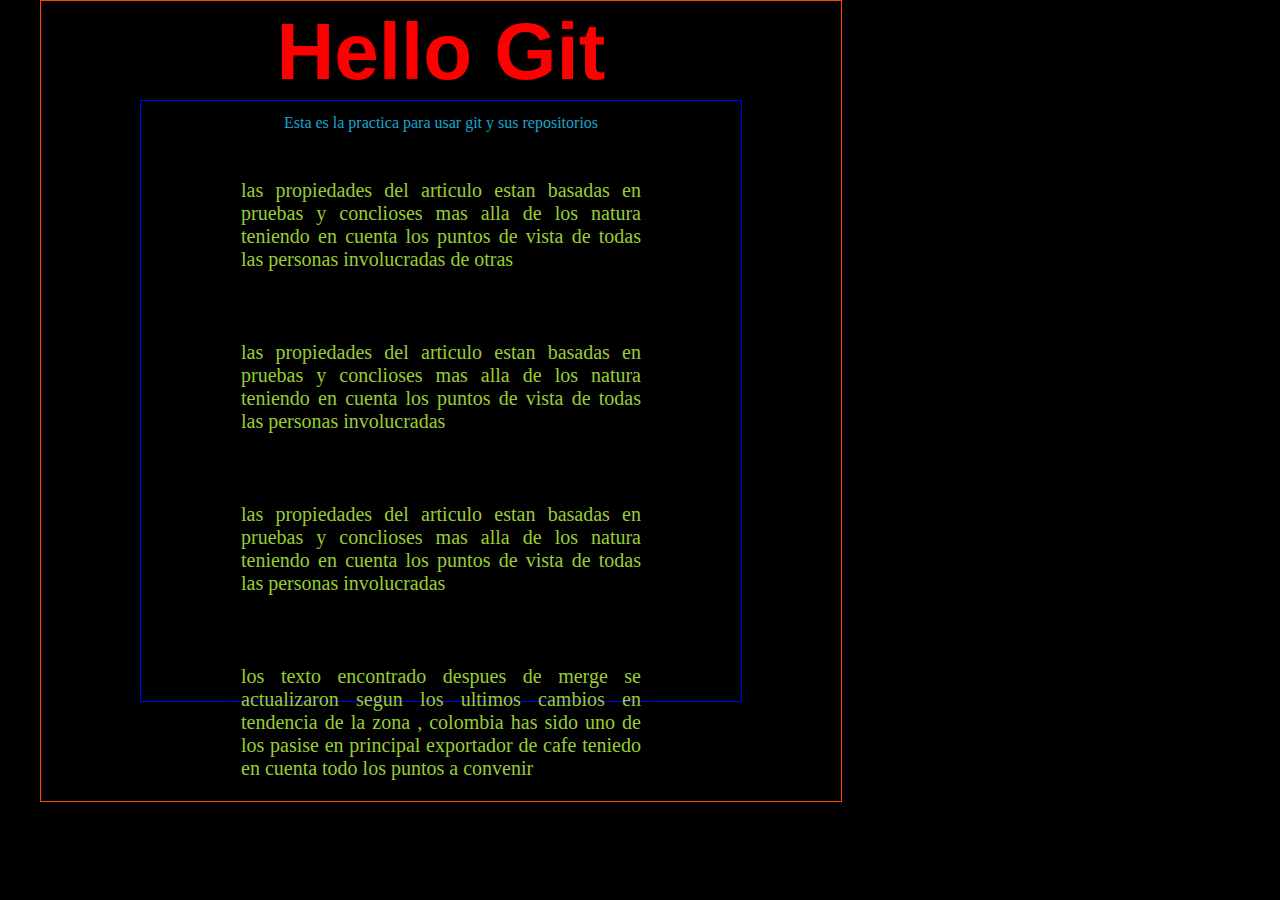
<file: Index.html>
<!DOCTYPE html>
<html lang="en">
  <head>
    <link rel="stylesheet" href="style.css" />
    <meta charset="UTF-8" />
    <meta name="viewport" content="width=device-width, initial-scale=1.0" />
    <title>Hello Git</title>
  </head>
  <body>
    <div class="container">
      <div class="contenido">
        <h1>Hello Git</h1>
        <p>Esta es la practica para usar git y sus repositorios</p>

        <article class="texto_1">
          <p>
            las propiedades del articulo estan basadas en pruebas y conclioses
            mas alla de los natura teniendo en cuenta los puntos de vista de
            todas las personas involucradas de otras
          </p>
        </article>

        <article class="texto 2">
          <p>
            las propiedades del articulo estan basadas en pruebas y conclioses
            mas alla de los natura teniendo en cuenta los puntos de vista de
            todas las personas involucradas
          </p>
        </article>

        <article class="texto 3">
          <p>
            las propiedades del articulo estan basadas en pruebas y conclioses
            mas alla de los natura teniendo en cuenta los puntos de vista de
            todas las personas involucradas
          </p>
        </article>

        <article class="texto 4">
          <p>
            los texto encontrado despues de merge se actualizaron segun los
            ultimos cambios en tendencia de la zona , colombia has sido uno de
            los pasise en principal exportador de cafe teniedo en cuenta todo
            los puntos a convenir
          </p>
        </article>
      </div>
    </div>
  </body>
</html>
</file>
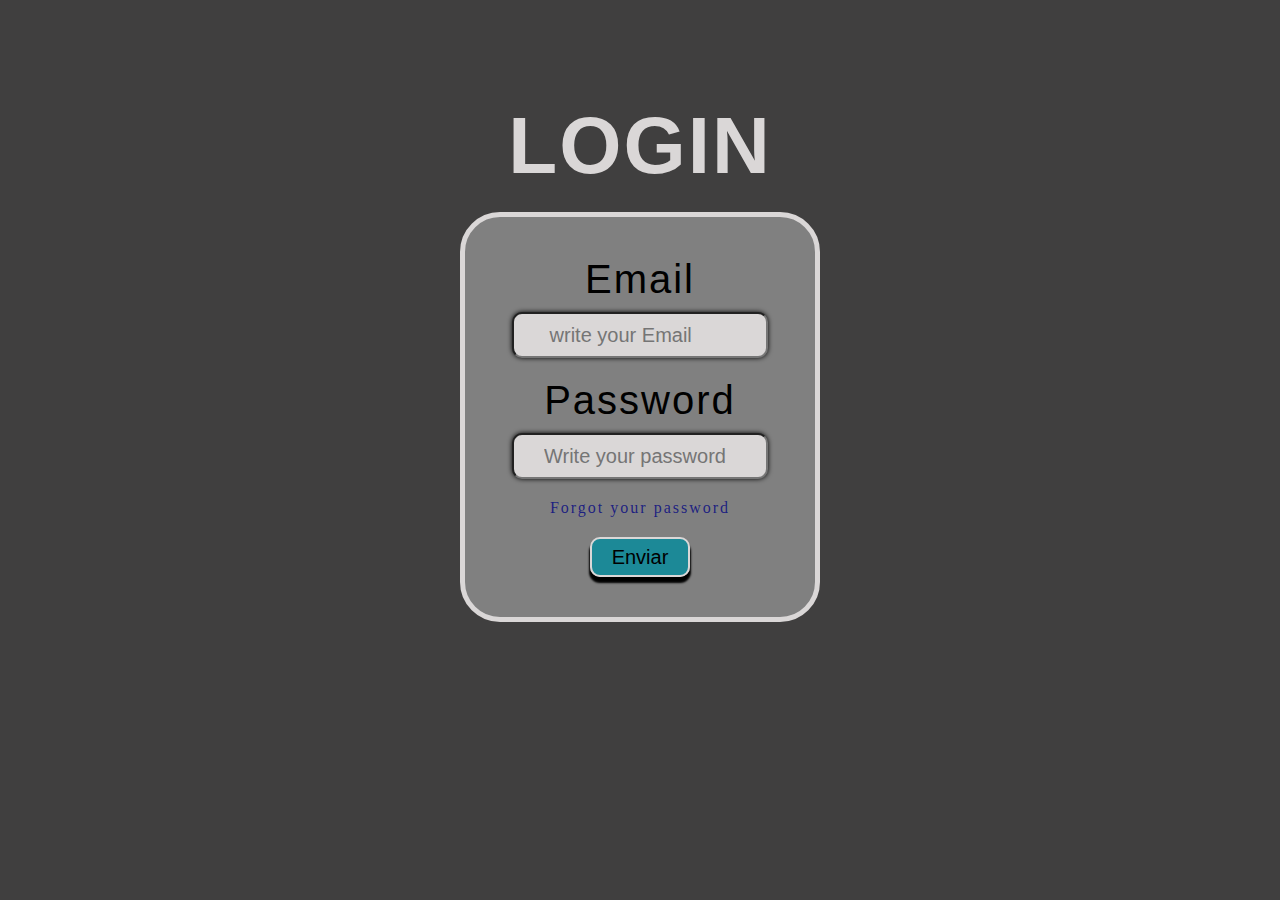
<file: Login/login.html>
<!DOCTYPE html>
<html lang="en">
  <head>
    <link rel="stylesheet" href="style.css" />
    <meta charset="UTF-8" />
    <meta name="viewport" content="width=device-width, initial-scale=1.0" />
    <title>LOGGIN</title>
  </head>
  <body>
    <h1>LOGIN</h1>
    <div class="login">
      <label for="login"> Email</label>
      <input
        type="email"
        name="login"
        id="login"
        placeholder=" write your Email"
      />
      <label for="password">Password</label>
      <input
        type="password"
        name="password"
        id="password"
        placeholder="Write your password"
      />

      <a href="#"> Forgot your password</a>
      <button type="button">Enviar</button>
    </div>
  </body>
</html>
</file>
<file: style.css>
/*est es un comentario*/
body {
  display: flex;
  background: black;
  margin: 0;
  padding: 0;
  color: rgb(27, 165, 207);
}

.container {
  display: flex;
  place-content: center;
  align-items: center;
  width: 800px;
  height: 800px;

  margin-left: 40px;
  border: solid 1px orangered;
}

.contenido {
  display: grid;
  place-content: center;
  place-items: center;

  width: 600px;
  height: 600px;
  border: solid 1px blue;
}
h1 {
  font-family: Impact, Haettenschweiler, "Arial Narrow Bold", sans-serif;
  font-size: 80px;
  color: red;
  font-weight: bold;
  margin: 0;
  text-align: center;
}

article p {
  color: yellowgreen;
  text-align: center;
  width: 400px;
  height: 100px;
  border: 1px solid black;
  font-size: 20px;
  padding: 10px;
  text-align: justify;
}
</file>
<file: Login/style.css>
body {
  display: grid;
  place-items: center;
  margin: 0;
  background: rgba(24, 23, 23, 0.829);
  font-family: "Gill Sans", "Gill Sans MT", Calibri, "Trebuchet MS", sans-serif;
  letter-spacing: 2px;
}
h1 {
  margin-top: 100px;

  text-align: center;
  color: #dad7d7;
  font-size: 80px;
  font-weight: 800;
  margin-bottom: 20px;
}
.login {
  width: 350px;
  height: 400px;
  border: 5px solid #dad7d7;
  display: flex;
  flex-direction: column;
  align-items: center;
  place-content: center;
  background: gray;
  border-radius: 40px;
}

.login input {
  width: 220px;
  height: 40px;
  background: #dad7d7;
  border: 1px solid grey inset;
  box-shadow: 0px 0px 5px 0px black;
  margin-bottom: 20px;
  border-radius: 10px;
  padding-left: 30px;
  font-size: 20px;
}

.login label {
  width: 220px;
  display: inline-block;
  margin-bottom: 10px;
  text-align: center;
  align-items: center;

  font-size: 40px;
}

/*estilos del boton enviar*/
button {
  width: 100px;
  height: 40px;
  border-radius: 10px;
  box-shadow: 0px 5px 2px 1px black;
  background: rgba(19, 137, 153, 0.918);
  font-family: "Gill Sans", "Gill Sans MT", Calibri, "Trebuchet MS", sans-serif;
  font-size: 20px;
  border: 2px solid #dad7d7;
  cursor: pointer;
}

a {
  font-size: 16px;
  font-family: Tahoma;
  padding-bottom: 20px;
  text-decoration: none;
  color: rgba(19, 21, 128, 0.918);
}
</file>
